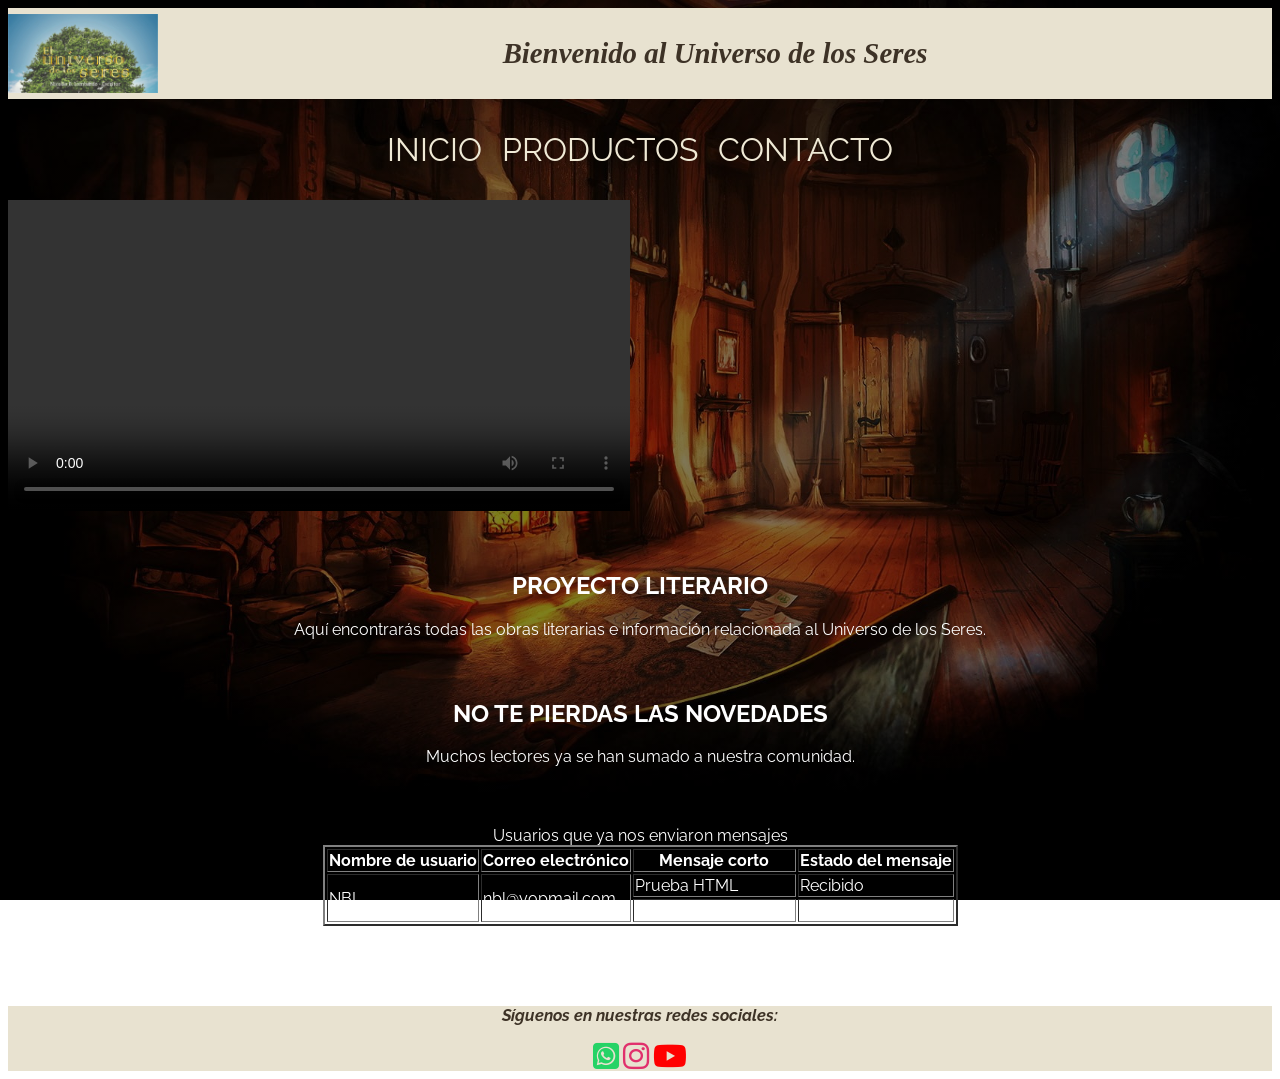
<file: CLASDE 10/index.html>
<!DOCTYPE html>
<html lang="en">
<head>
    <meta charset="UTF-8">
    <meta name="viewport" content="width=device-width, initial-scale=1.0">
    <link rel="stylesheet" href="https://cdnjs.cloudflare.com/ajax/libs/font-awesome/6.5.1/css/all.min.css">
    <link rel="stylesheet" href="./css/styles.css">
    <title>Pagina principal</title>
    <link href="https://fonts.googleapis.com/css2?family=Raleway:ital,wght@0,100..900;1,100..900&display=swap" rel="stylesheet">
</head>
<body>
    <header>
        <img src="./img/banner.jpg" alt="Banner de la página" width="150">
        <p>Bienvenido al Universo de los Seres</p>
    </header>
    <nav>
        <ul class="nav-list">
            <li><a href="./index.html">INICIO</a></li>
            <li><a href="./pages/producto.html">PRODUCTOS</a></li>
            <li><a href="./pages/contacto.html">CONTACTO</a></li>
        </ul>
    </nav>
    <main>
        <section class="media-section">
            <video controls width="600" height="400">
                <source src="./video/intro.mp4" type="video/mp4">
            </video>

            <iframe src="https://www.google.com/maps/embed?pb=!1m18!1m12!1m3!1d24091.231807896485!2d-58.37477001145043!3d-34.60519011483606!2m3!1f0!2f0!3f0!3m2!1i1024!2i768!4f13.1!3m3!1m2!1s0x95bccac630121623%3A0x53386f2ac88991a9!2sTeatro%20Col%C3%B3n!5e0!3m2!1ses!2sar!4v1787673597173!5m2!1ses!2sar" width="600" height="400" style="border:0;" allowfullscreen="" loading="lazy" referrerpolicy="strict-origin-when-cross-origin"></iframe>
        </section>

        <section> 
            <h1 class="titulo">PROYECTO LITERARIO</h1>
            <p>
                Aquí encontrarás todas las obras literarias e información relacionada al Universo de los Seres.
            </p>
        </section>

        <section> 
            <h2 class="titulo">NO TE PIERDAS LAS NOVEDADES</h2>
            <p>
                Muchos lectores ya se han sumado a nuestra comunidad.
            </p>
        </section>

        <section class="form-and-table">

            <table border="2">
                <caption>Usuarios que ya nos enviaron mensajes</caption>
                <thead>
                    <th>Nombre de usuario</th>
                    <th>Correo electrónico</th>
                    <th>Mensaje corto</th>
                    <th>Estado del mensaje</th>
                </thead>
                
                <tbody>
                    <tr>
                        <td rowspan="2">NBL</td>
                        <td rowspan="2">nbl@yopmail.com</td>
                        <td>Prueba HTML</td>
                        <td>Recibido</td>
                    </tr>
                    <tr>
                        <td>Esperando respuesta</td>
                        <td>Pendiente</td>
                    </tr>
                </tbody>
            </table>
        </section>



    </main>
    <footer>
        <p>Síguenos en nuestras redes sociales:</p>
        <a href="https://web.whatsapp.com/"><i class="fa-brands fa-square-whatsapp icono-whatsapp"></i></a>
        <a href="https://www.instagram.com/nicolombardo_escritor/?hl=es-la"><i class="fa-brands fa-instagram icono-instagram"></i></a>
        <a href="https://www.youtube.com/"><i class="fa-brands fa-youtube icono-youtube"></i></a>
    </footer>
    <script src="./ejercicio1.js"></script>
    <script src="./ejercicio2.js"></script>
</body>
</html>
</file>
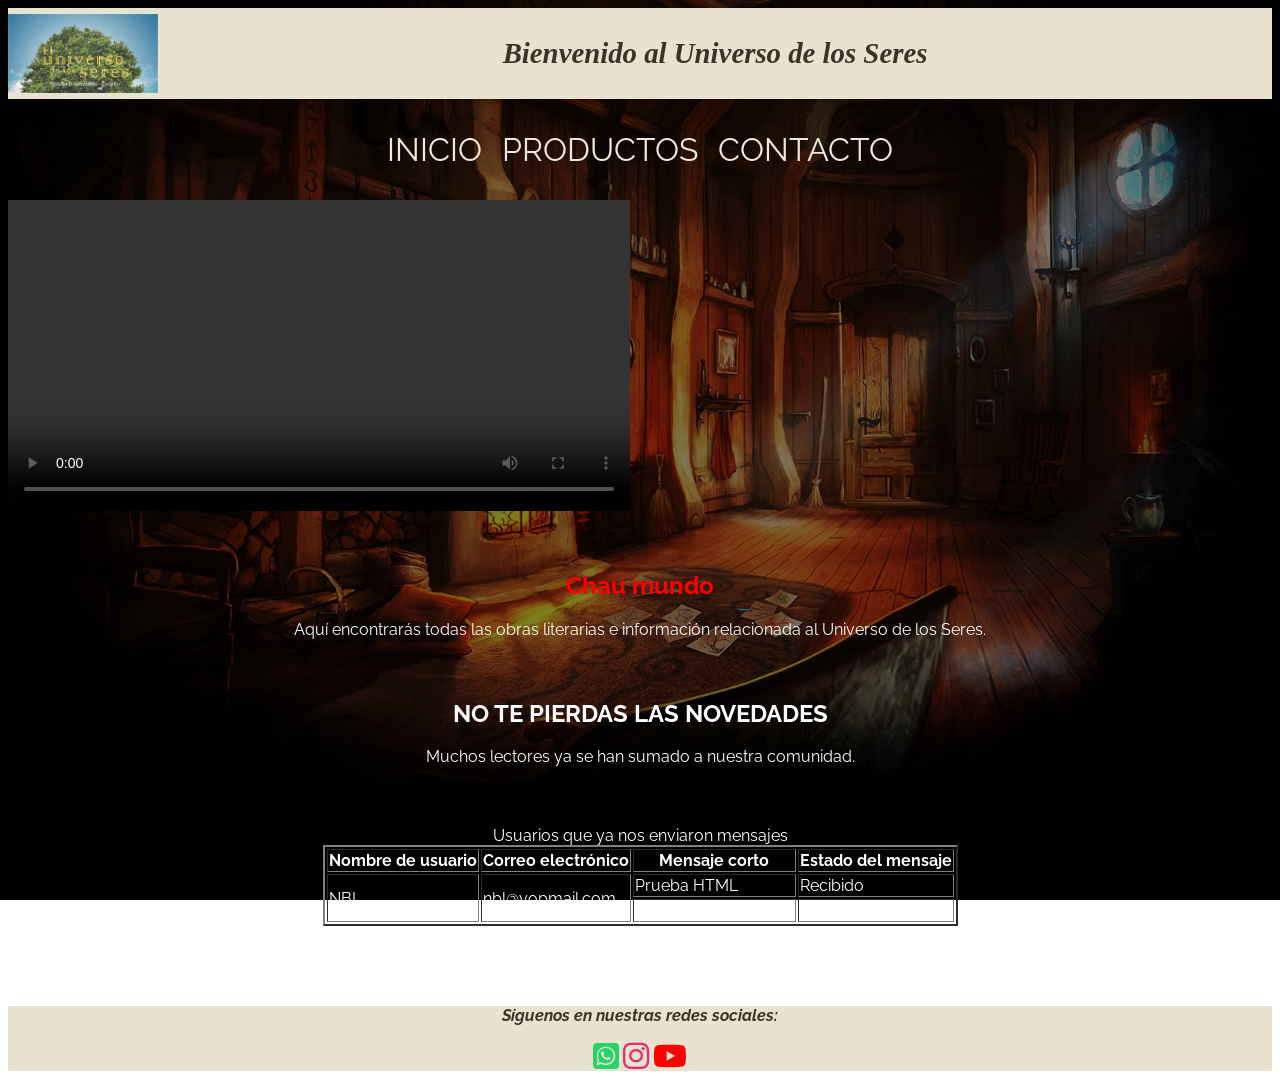
<file: CLASE 12/index.html>
<!DOCTYPE html>
<html lang="en">
<head>
    <meta charset="UTF-8">
    <meta name="viewport" content="width=device-width, initial-scale=1.0">
    <link rel="stylesheet" href="https://cdnjs.cloudflare.com/ajax/libs/font-awesome/6.5.1/css/all.min.css">
    <link rel="stylesheet" href="./css/styles.css">
    <title>Pagina principal</title>
    <link href="https://fonts.googleapis.com/css2?family=Raleway:ital,wght@0,100..900;1,100..900&display=swap" rel="stylesheet">
</head>
<body>
    <header>
        <img src="./img/banner.jpg" alt="Banner de la página" width="150">
        <p>Bienvenido al Universo de los Seres</p>
    </header>
    <nav>
        <ul class="nav-list">
            <li><a href="./index.html">INICIO</a></li>
            <li><a href="./pages/producto.html">PRODUCTOS</a></li>
            <li><a href="./pages/contacto.html">CONTACTO</a></li>
        </ul>
    </nav>
    <main>
        <section class="media-section">
            <video controls width="600" height="400">
                <source src="./video/intro.mp4" type="video/mp4">
            </video>

            <iframe src="https://www.google.com/maps/embed?pb=!1m18!1m12!1m3!1d24091.231807896485!2d-58.37477001145043!3d-34.60519011483606!2m3!1f0!2f0!3f0!3m2!1i1024!2i768!4f13.1!3m3!1m2!1s0x95bccac630121623%3A0x53386f2ac88991a9!2sTeatro%20Col%C3%B3n!5e0!3m2!1ses!2sar!4v1787673597173!5m2!1ses!2sar" width="600" height="400" style="border:0;" allowfullscreen="" loading="lazy" referrerpolicy="strict-origin-when-cross-origin"></iframe>
        </section>

        <section> 
            <h1 class="titulo">PROYECTO LITERARIO</h1>
            <p>
                Aquí encontrarás todas las obras literarias e información relacionada al Universo de los Seres.
            </p>
        </section>

        <section> 
            <h2 class="titulo">NO TE PIERDAS LAS NOVEDADES</h2>
            <p>
                Muchos lectores ya se han sumado a nuestra comunidad.
            </p>
        </section>

        <section class="form-and-table">

            <table border="2">
                <caption>Usuarios que ya nos enviaron mensajes</caption>
                <thead>
                    <th>Nombre de usuario</th>
                    <th>Correo electrónico</th>
                    <th>Mensaje corto</th>
                    <th>Estado del mensaje</th>
                </thead>
                
                <tbody>
                    <tr>
                        <td rowspan="2">NBL</td>
                        <td rowspan="2">nbl@yopmail.com</td>
                        <td>Prueba HTML</td>
                        <td>Recibido</td>
                    </tr>
                    <tr>
                        <td>Esperando respuesta</td>
                        <td>Pendiente</td>
                    </tr>
                </tbody>
            </table>
        </section>



    </main>
    <footer>
        <p>Síguenos en nuestras redes sociales:</p>
        <a href="https://web.whatsapp.com/"><i class="fa-brands fa-square-whatsapp icono-whatsapp"></i></a>
        <a href="https://www.instagram.com/nicolombardo_escritor/?hl=es-la"><i class="fa-brands fa-instagram icono-instagram"></i></a>
        <a href="https://www.youtube.com/"><i class="fa-brands fa-youtube icono-youtube"></i></a>
    </footer>
    <script src="./ejemplo_document.js"></script>
</body>
</html>
</file>
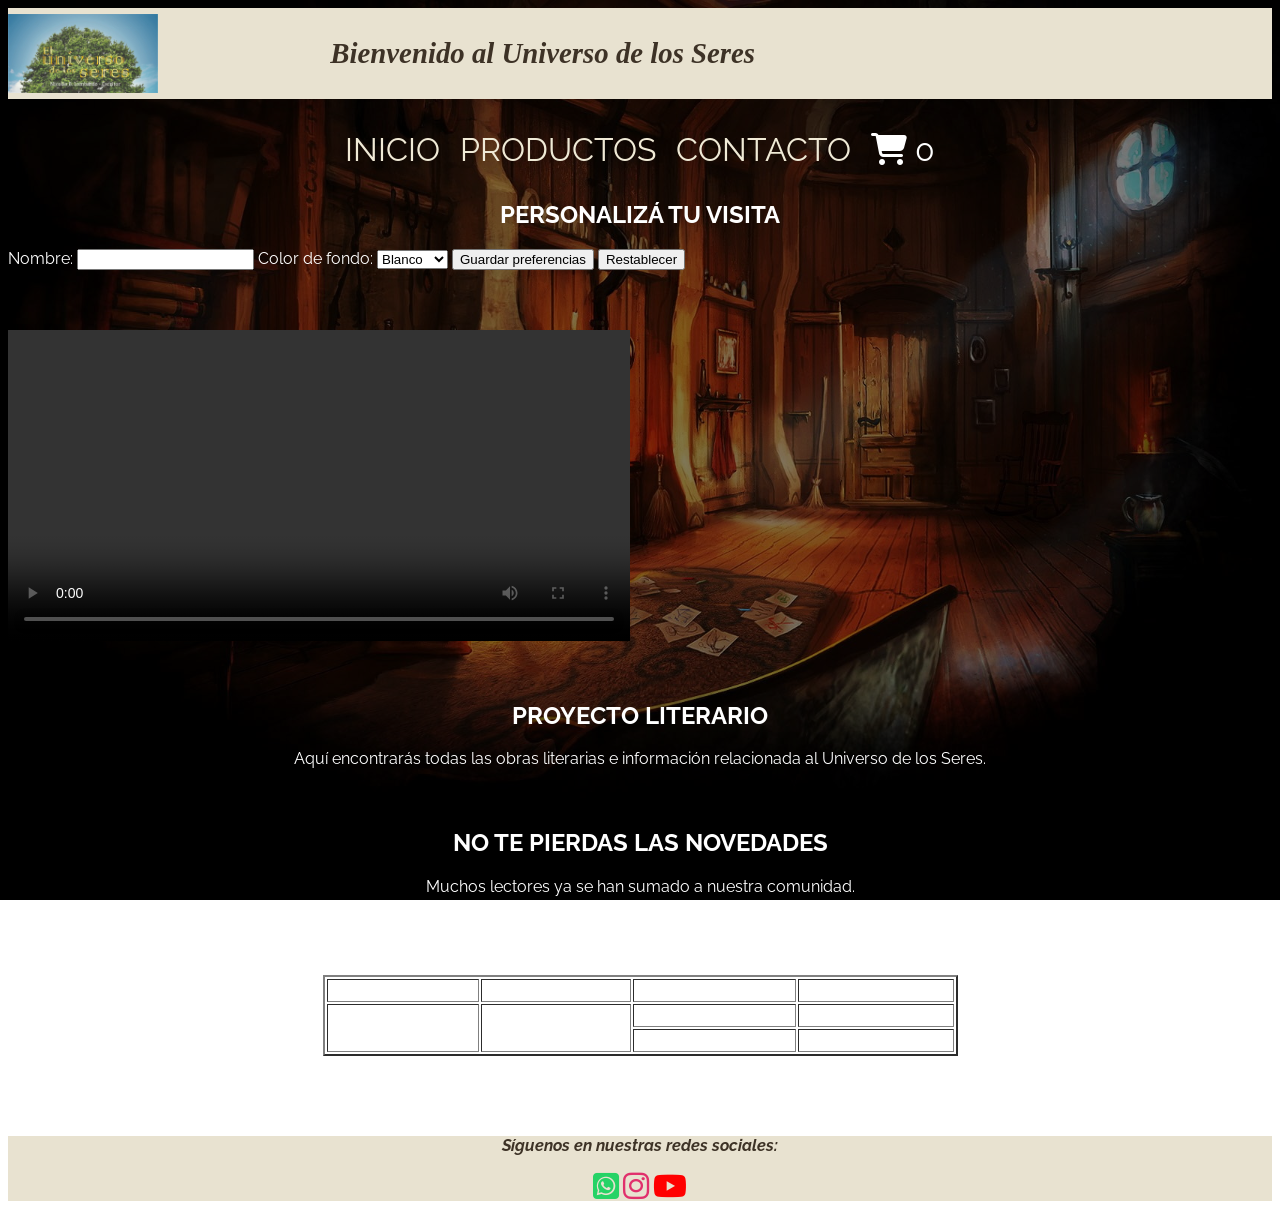
<file: CLASE 13/index.html>
<!DOCTYPE html>
<html lang="en">
<head>
    <meta charset="UTF-8">
    <meta name="viewport" content="width=device-width, initial-scale=1.0">
    <link rel="stylesheet" href="https://cdnjs.cloudflare.com/ajax/libs/font-awesome/6.5.1/css/all.min.css">
    <link rel="stylesheet" href="./css/styles.css">
    <title>Pagina principal</title>
    <link href="https://fonts.googleapis.com/css2?family=Raleway:ital,wght@0,100..900;1,100..900&display=swap" rel="stylesheet">
</head>
<body>
    <header>
        <img src="./img/banner.jpg" alt="Banner de la página" width="150">
        <p>Bienvenido al Universo de los Seres</p>
        <p id="saludo"></p> <!-- Agrego este saludo para que el archivo JS lo encuentre despues -->
        
    </header>
    <nav>
        <ul class="nav-list">
            <li><a href="./index.html">INICIO</a></li>
            <li><a href="./pages/producto.html">PRODUCTOS</a></li>
            <li><a href="./pages/contacto.html">CONTACTO</a></li>
            <div class="carrito">
                <i class="fa-solid fa-cart-shopping"></i>
                <span id="contador-carrito">0</span>
            </div>
        </ul>
    </nav>
    <main>
        <section>
            <h1 class="titulo">PERSONALIZÁ TU VISITA</h1>
            <form id="form-preferencias">
                <label for="nombre">Nombre:</label>
                <input type="text" id="nombre" required>

                <label for="color">Color de fondo:</label>
                <select id="color">
                    <option value="white">Blanco</option>
                    <option value="lightblue">Celeste</option>
                    <option value="lightgreen">Verde</option>
                    <option value="lightyellow">Amarillo</option>
                    <option value="lightpink">Rosa</option>
                </select>

                <button type="submit">Guardar preferencias</button>
                <button type="button" id="btn-reset">Restablecer</button>
            </form>
        </section>

        <section class="media-section">
            <video controls width="600" height="400">
                <source src="./video/intro.mp4" type="video/mp4">
            </video>

            <iframe src="https://www.google.com/maps/embed?pb=!1m18!1m12!1m3!1d24091.231807896485!2d-58.37477001145043!3d-34.60519011483606!2m3!1f0!2f0!3f0!3m2!1i1024!2i768!4f13.1!3m3!1m2!1s0x95bccac630121623%3A0x53386f2ac88991a9!2sTeatro%20Col%C3%B3n!5e0!3m2!1ses!2sar!4v1787673597173!5m2!1ses!2sar" width="600" height="400" style="border:0;" allowfullscreen="" loading="lazy" referrerpolicy="strict-origin-when-cross-origin"></iframe>
        </section>

        <section> 
            <h1 class="titulo">PROYECTO LITERARIO</h1>
            <p>
                Aquí encontrarás todas las obras literarias e información relacionada al Universo de los Seres.
            </p>
        </section>

        <section> 
            <h2 class="titulo">NO TE PIERDAS LAS NOVEDADES</h2>
            <p>
                Muchos lectores ya se han sumado a nuestra comunidad.
            </p>
        </section>

        <section class="form-and-table">

            <table border="2">
                <caption>Usuarios que ya nos enviaron mensajes</caption>
                <thead>
                    <th>Nombre de usuario</th>
                    <th>Correo electrónico</th>
                    <th>Mensaje corto</th>
                    <th>Estado del mensaje</th>
                </thead>
                
                <tbody>
                    <tr>
                        <td rowspan="2">NBL</td>
                        <td rowspan="2">nbl@yopmail.com</td>
                        <td>Prueba HTML</td>
                        <td>Recibido</td>
                    </tr>
                    <tr>
                        <td>Esperando respuesta</td>
                        <td>Pendiente</td>
                    </tr>
                </tbody>
            </table>
        </section>



    </main>
    <footer>
        <p>Síguenos en nuestras redes sociales:</p>
        <a href="https://web.whatsapp.com/"><i class="fa-brands fa-square-whatsapp icono-whatsapp"></i></a>
        <a href="https://www.instagram.com/nicolombardo_escritor/?hl=es-la"><i class="fa-brands fa-instagram icono-instagram"></i></a>
        <a href="https://www.youtube.com/"><i class="fa-brands fa-youtube icono-youtube"></i></a>
    </footer>
    <script src="./personalizacion.js"></script>
    <script src="./carrito.js"></script>
</body>
</html>
</file>
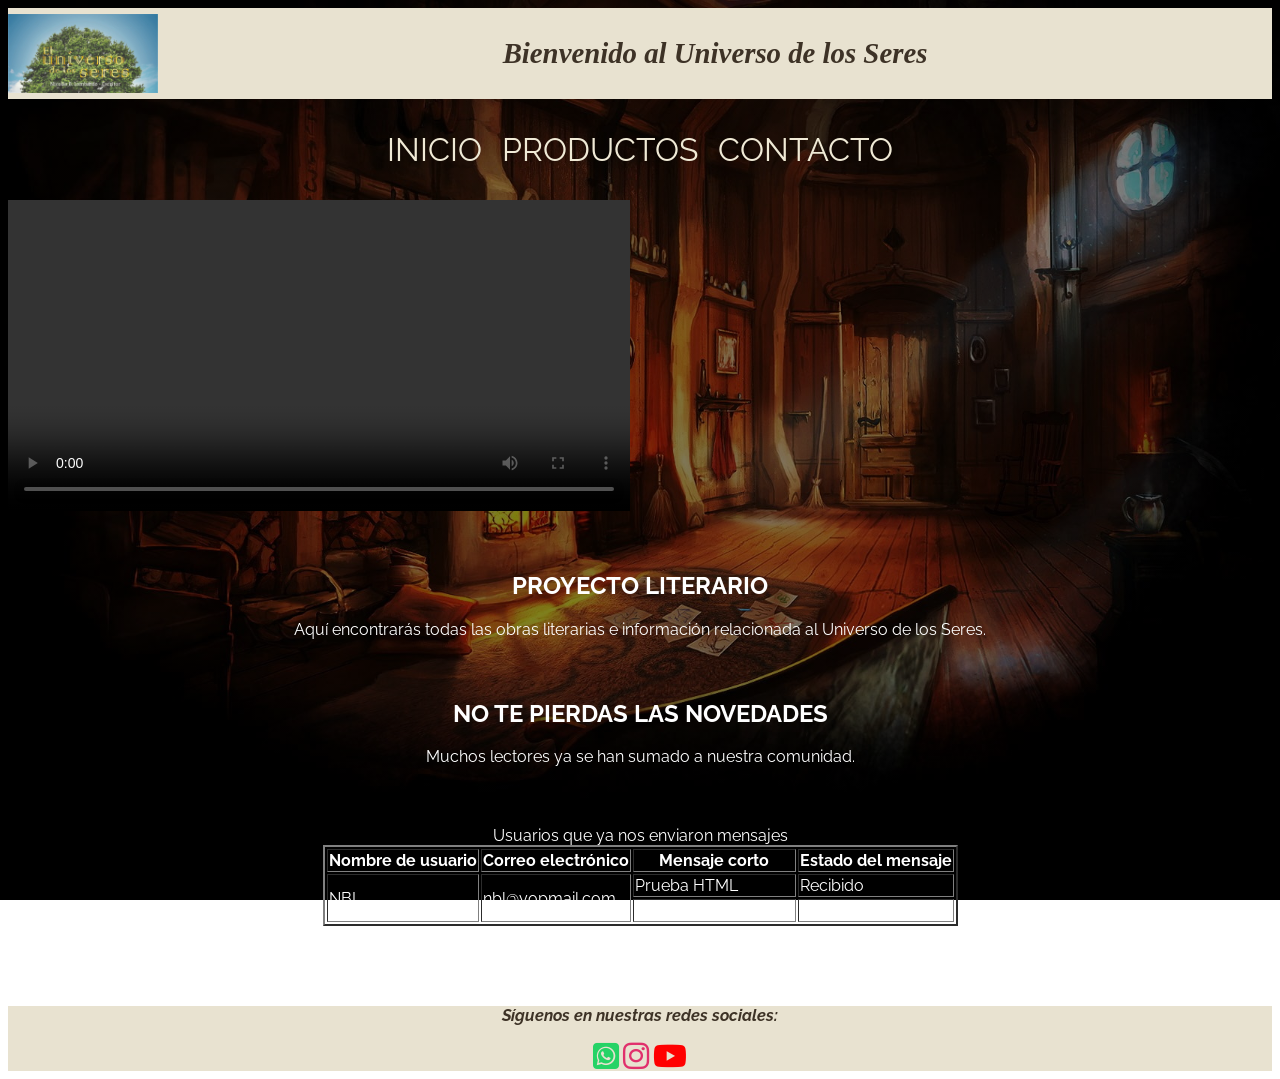
<file: CLASE 9/index.html>
<!DOCTYPE html>
<html lang="en">
<head>
    <meta charset="UTF-8">
    <meta name="viewport" content="width=device-width, initial-scale=1.0">
    <link rel="stylesheet" href="https://cdnjs.cloudflare.com/ajax/libs/font-awesome/6.5.1/css/all.min.css">
    <link rel="stylesheet" href="./css/styles.css">
    <title>Pagina principal</title>
    <link href="https://fonts.googleapis.com/css2?family=Raleway:ital,wght@0,100..900;1,100..900&display=swap" rel="stylesheet">
</head>
<body>
    <header>
        <img src="./img/banner.jpg" alt="Banner de la página" width="150">
        <p>Bienvenido al Universo de los Seres</p>
    </header>
    <nav>
        <ul class="nav-list">
            <li><a href="./index.html">INICIO</a></li>
            <li><a href="./pages/producto.html">PRODUCTOS</a></li>
            <li><a href="./pages/contacto.html">CONTACTO</a></li>
        </ul>
    </nav>
    <main>
        <section class="media-section">
            <video controls width="600" height="400">
                <source src="./video/intro.mp4" type="video/mp4">
            </video>

            <iframe src="https://www.google.com/maps/embed?pb=!1m18!1m12!1m3!1d24091.231807896485!2d-58.37477001145043!3d-34.60519011483606!2m3!1f0!2f0!3f0!3m2!1i1024!2i768!4f13.1!3m3!1m2!1s0x95bccac630121623%3A0x53386f2ac88991a9!2sTeatro%20Col%C3%B3n!5e0!3m2!1ses!2sar!4v1787673597173!5m2!1ses!2sar" width="600" height="400" style="border:0;" allowfullscreen="" loading="lazy" referrerpolicy="strict-origin-when-cross-origin"></iframe>
        </section>

        <section> 
            <h1 class="titulo">PROYECTO LITERARIO</h1>
            <p>
                Aquí encontrarás todas las obras literarias e información relacionada al Universo de los Seres.
            </p>
        </section>

        <section> 
            <h2 class="titulo">NO TE PIERDAS LAS NOVEDADES</h2>
            <p>
                Muchos lectores ya se han sumado a nuestra comunidad.
            </p>
        </section>

        <section class="form-and-table">

            <table border="2">
                <caption>Usuarios que ya nos enviaron mensajes</caption>
                <thead>
                    <th>Nombre de usuario</th>
                    <th>Correo electrónico</th>
                    <th>Mensaje corto</th>
                    <th>Estado del mensaje</th>
                </thead>
                
                <tbody>
                    <tr>
                        <td rowspan="2">NBL</td>
                        <td rowspan="2">nbl@yopmail.com</td>
                        <td>Prueba HTML</td>
                        <td>Recibido</td>
                    </tr>
                    <tr>
                        <td>Esperando respuesta</td>
                        <td>Pendiente</td>
                    </tr>
                </tbody>
            </table>
        </section>



    </main>
    <footer>
        <p>Síguenos en nuestras redes sociales:</p>
        <a href="https://web.whatsapp.com/"><i class="fa-brands fa-square-whatsapp icono-whatsapp"></i></a>
        <a href="https://www.instagram.com/nicolombardo_escritor/?hl=es-la"><i class="fa-brands fa-instagram icono-instagram"></i></a>
        <a href="https://www.youtube.com/"><i class="fa-brands fa-youtube icono-youtube"></i></a>
    </footer>
    <script src="./script3_caract_prod.js"></script>
</body>
</html>
</file>
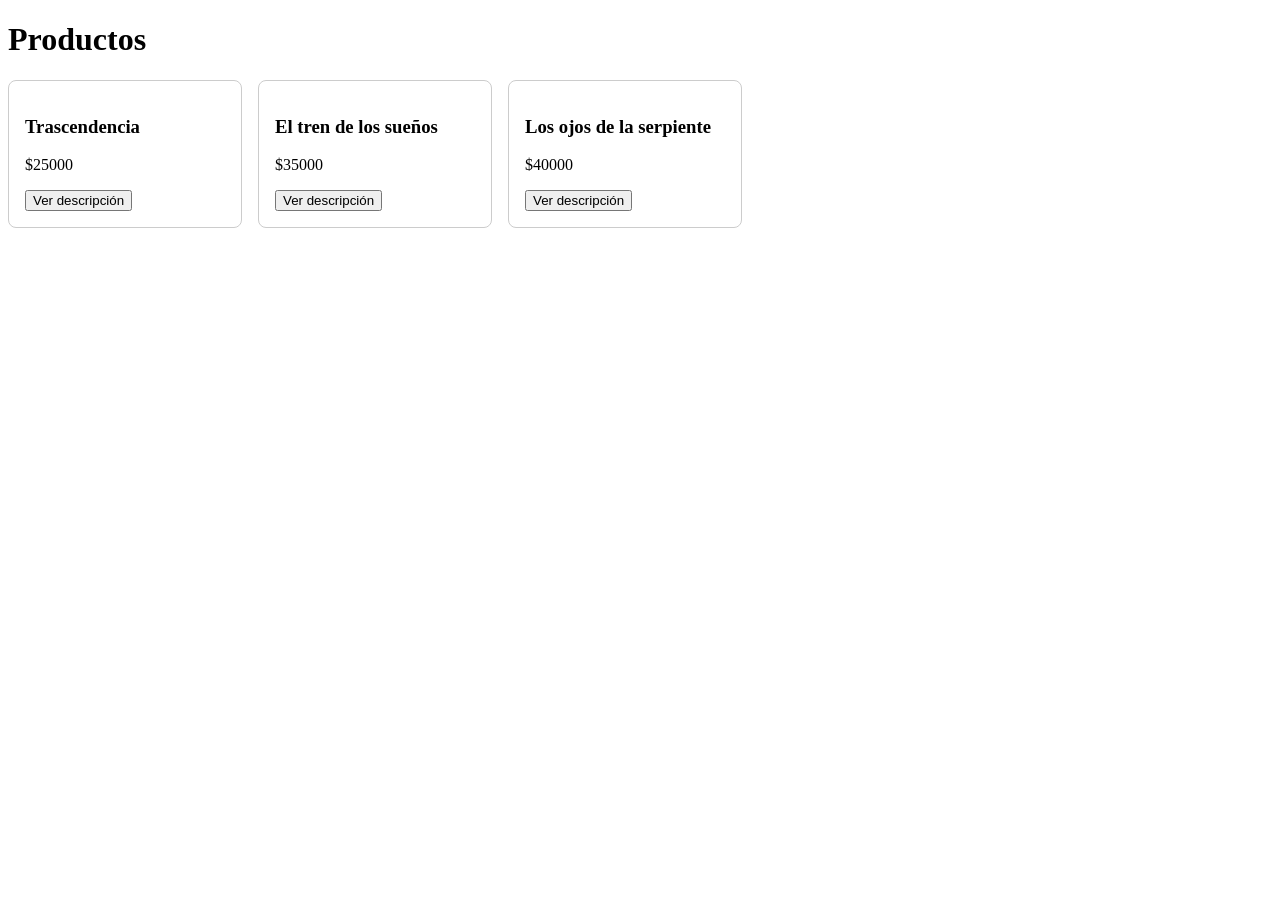
<file: CLASE 12/index_vacio.html>
<!DOCTYPE html>
<html lang="en">
<head>
    <meta charset="UTF-8">
    <meta name="viewport" content="width=device-width, initial-scale=1.0">
    <link rel="stylesheet" href="./css/ejercicio1.css">
    <title>Ejercicio 1</title>
</head>
<body>
    <h1>Productos</h1>

    <div id="contenedor-productos"></div>

    <script src="./ejercicio2.js"></script>
</body>
</html>
</file>
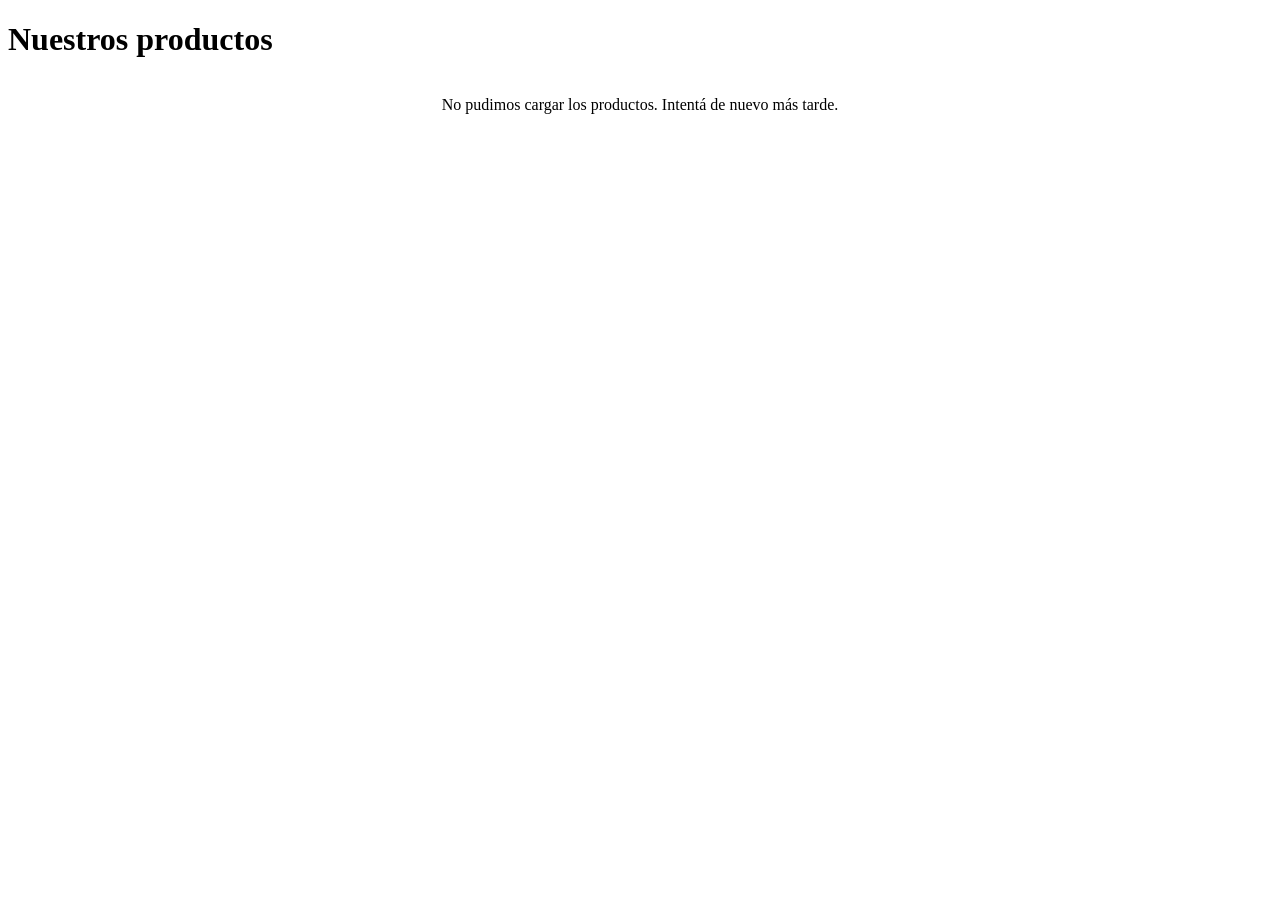
<file: CLASE 14/ejecicio_index_API.html>
<!DOCTYPE html>
<html lang="es">
<head>
  <meta charset="UTF-8">
  <title>Productos</title>
  <link rel="stylesheet" href="./css/styles2.css">
</head>
<body>
  <h1>Nuestros productos</h1>
  <div id="productos-container"></div>

  <script src="./productos.js"></script>
</body>
</html>
</file>
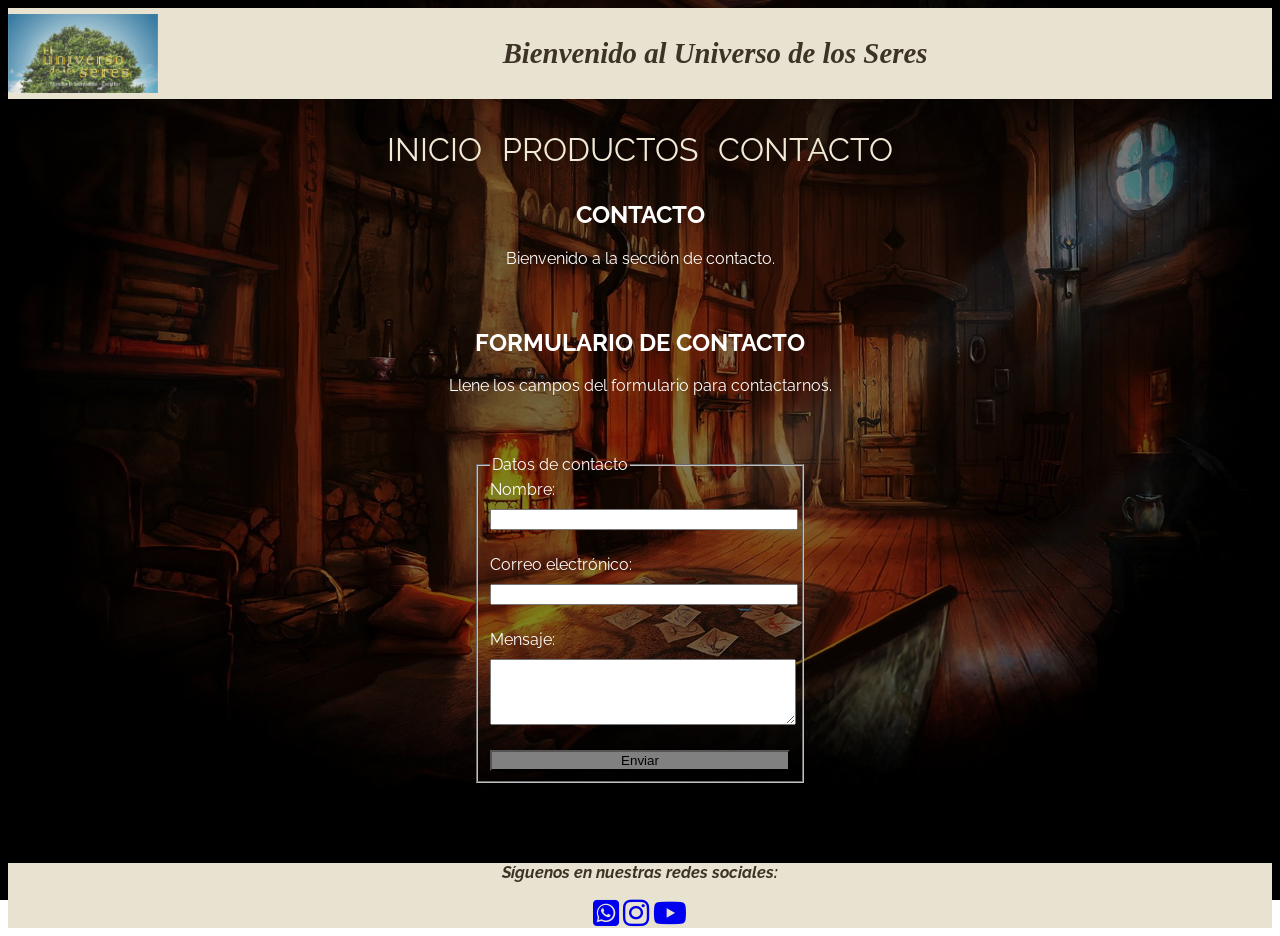
<file: CLASDE 10/pages/contacto.html>
<!DOCTYPE html>
<html lang="en">
<head>
    <meta charset="UTF-8">
    <meta name="viewport" content="width=device-width, initial-scale=1.0">
    <title>Página de contacto</title>
    <link rel="stylesheet" href="https://cdnjs.cloudflare.com/ajax/libs/font-awesome/6.5.1/css/all.min.css">
    <link rel="stylesheet" href="../css/styles.css">
    <link href="https://fonts.googleapis.com/css2?family=Raleway:ital,wght@0,100..900;1,100..900&display=swap" rel="stylesheet">
</head>
<body>
    <header>
        <img src="../img/banner.jpg" alt="Banner de la página" width="150">
        <p>Bienvenido al Universo de los Seres</p>
    </header>
    <nav>
        <ul class="nav-list">
            <li><a href="../index.html">INICIO</a></li>
            <li><a href="./producto.html">PRODUCTOS</a></li>
            <li><a href="./contacto.html">CONTACTO</a></li>
        </ul>
    </nav>
    <main>
        <section class="titulo"> 
            <h1>CONTACTO</h1>
            <p>
                Bienvenido a la sección de contacto.
            </p>
        </section>

        <section class="titulo"> 
            <h2>FORMULARIO DE CONTACTO</h2>
            <p>
                Llene los campos del formulario para contactarnos.
            </p>
        </section>

        <section class="form-and-table">
            <form action="https://formspree.io/f/mnpqdnaw" method="POST">
                <fieldset class="input-form">
                    <legend>Datos de contacto</legend>

                    <label for="nombre">Nombre:</label>
                    <input type="text" id="nombre" name="nombre">

                    <label for="email">Correo electrónico:</label>
                    <input type="email" id="email" name="email">

                    <label for="mensaje">Mensaje:</label>
                    <textarea id="mensaje" name="mensaje" rows="4" cols="50"></textarea>

                    <button class="btn bg-primario" type="submit">Enviar</button>
                </fieldset>
            </form>
        </section>


    </main>
    <footer>
        <p>Síguenos en nuestras redes sociales:</p>
        <a href="https://web.whatsapp.com/"><i class="fa-brands fa-square-whatsapp"></i></a>
        <a href="https://www.instagram.com/nicolombardo_escritor/?hl=es-la"><i class="fa-brands fa-instagram"></i></a>
        <a href="https://www.youtube.com/"><i class="fa-brands fa-youtube"></i></a>
    </footer>
</body>
</html>
</file>
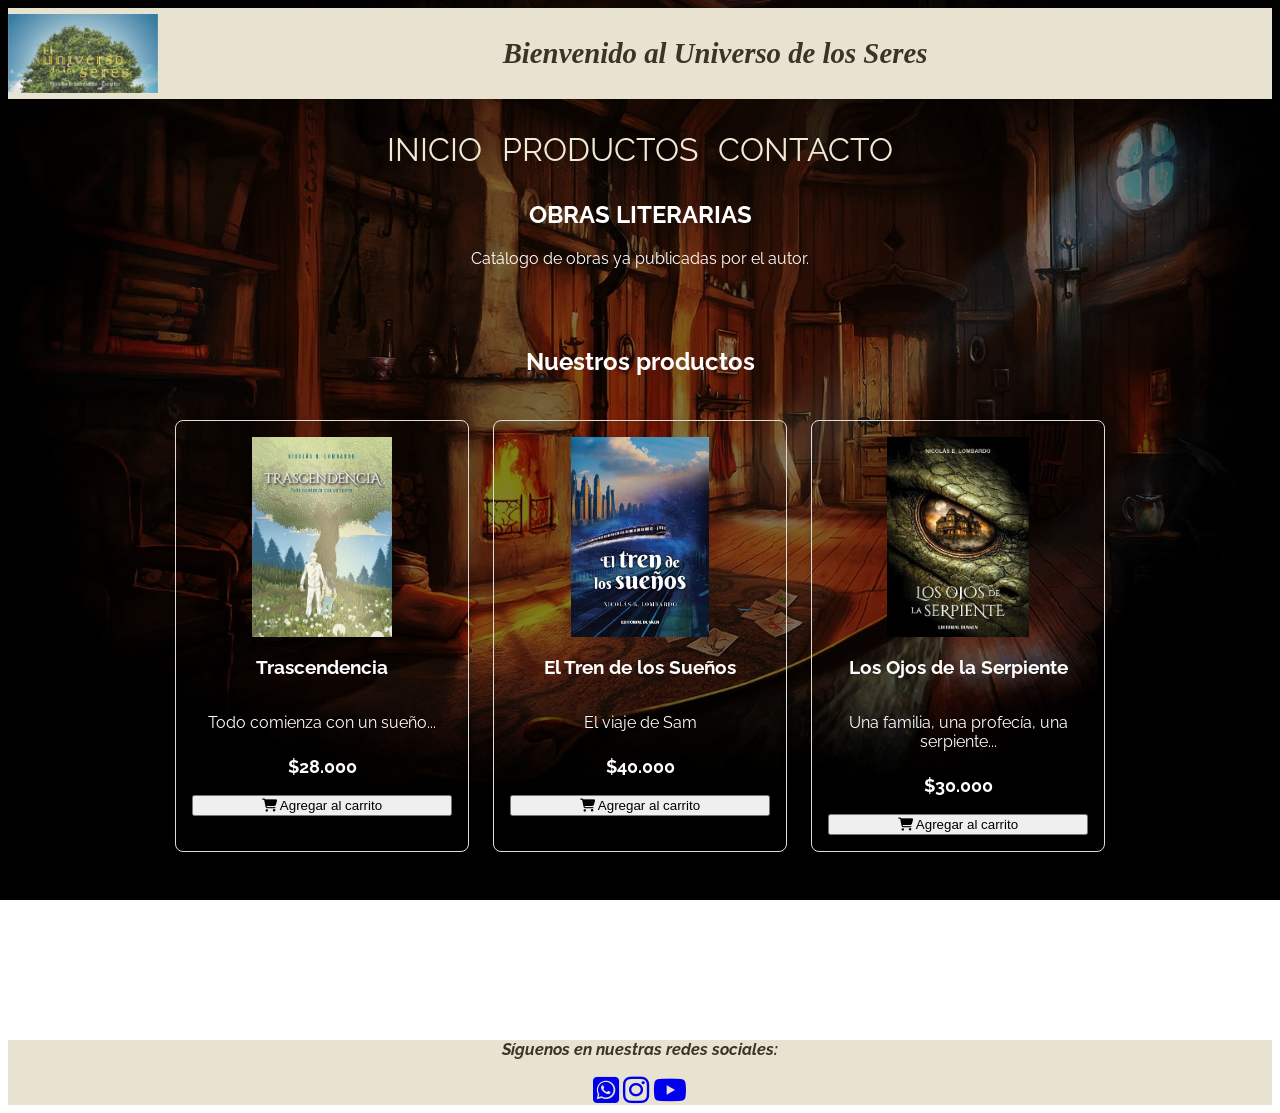
<file: CLASDE 10/pages/producto.html>
<!DOCTYPE html>
<html lang="en">
<head>
    <meta charset="UTF-8">
    <meta name="viewport" content="width=device-width, initial-scale=1.0">
    <title>Página de productos</title>
    <link rel="stylesheet" href="https://cdnjs.cloudflare.com/ajax/libs/font-awesome/6.5.1/css/all.min.css">
    <link rel="stylesheet" href="../css/styles.css">
    <link href="https://fonts.googleapis.com/css2?family=Raleway:ital,wght@0,100..900;1,100..900&display=swap" rel="stylesheet">
</head>
<body>
    <header>
        <img src="../img/banner.jpg" alt="Banner de la página" width="150">
        <p>Bienvenido al Universo de los Seres</p>
    </header>
    <nav>
        <ul class="nav-list">
            <li><a href="../index.html">INICIO</a></li>
            <li><a href="./producto.html">PRODUCTOS</a></li>
            <li><a href="./contacto.html">CONTACTO</a></li>
        </ul>
    </nav>
    <main>
        <section> 
            <h1 class="titulo">OBRAS LITERARIAS</h1>
            <p>
                Catálogo de obras ya publicadas por el autor.
            </p>
        </section>

        <section class="productos">
            <h2 class="titulo">Nuestros productos</h2>
            <article class="tarjeta">
                <img src="../img/tra.jpg" alt="Novela: Trascendencia" width="150" class="tarjeta-img">
                <h3 class="tarjeta-nombre">Trascendencia</h3>
                <p class="tarjeta-descripcion">Todo comienza con un sueño...</p>
                <p class="tarjeta-precio">$28.000</p>
                <button class="tarjeta-boton">
                    <i class="fa-solid fa-cart-shopping"></i> Agregar al carrito
                </button>
            </article>

            <article class="tarjeta">
                <img src="../img/tren.jpeg" alt="Novela: El tren de los sueños" width="150" class="tarjeta-img">
                <h3 class="tarjeta-nombre">El Tren de los Sueños</h3>
                <p class="tarjeta-descripcion">El viaje de Sam</p>
                <p class="tarjeta-precio">$40.000</p>
                <button class="tarjeta-boton">
                    <i class="fa-solid fa-cart-shopping"></i> Agregar al carrito
                </button>
            </article>

            <article class="tarjeta">
                <img src="../img/serp.jpg" alt="Novela: Los ojos de la serpiente" width="150" class="tarjeta-img">
                <h3 class="tarjeta-nombre">Los Ojos de la Serpiente</h3>
                <p class="tarjeta-descripcion">Una familia, una profecía, una serpiente...</p>
                <p class="tarjeta-precio">$30.000</p>
                <button class="tarjeta-boton">
                    <i class="fa-solid fa-cart-shopping"></i> Agregar al carrito
                </button>
            </article>

        </section>


        <section> 
            <h2 class="titulo">PRÓXIMAMENTE</h2>
            <p>
                Aquí encontrarás la información de todo lo que está por llegar.
            </p>
        </section>
    </main>
    <footer>
        <p>Síguenos en nuestras redes sociales:</p>
        <a href="https://web.whatsapp.com/"><i class="fa-brands fa-square-whatsapp"></i></a>
        <a href="https://www.instagram.com/nicolombardo_escritor/?hl=es-la"><i class="fa-brands fa-instagram"></i></a>
        <a href="https://www.youtube.com/"><i class="fa-brands fa-youtube"></i></a>
    </footer>
</body>
</html>
</file>
<file: CLASDE 10/css/styles.css>
header, footer {

    background-color: #e8e2d0;
    color: #3d3226;
    text-align: center;
    font-style: italic;
    font-weight: bold

}

header {
    display: flex;
    align-items: center;
    font-size: 1.8rem;
    font-family: "Playfair Display", serif;
}

header p {
    flex-grow: 1;
    text-align: center;
}

body {
    font-family: "Raleway", sans-serif;
    background-image: 
        linear-gradient(rgba(0, 0, 0, 0.5), rgba(0, 0, 0, 0.5)),
        url("../img/fondo2.jpg");
    background-size: cover;
    background-position: center;
    background-attachment: fixed;
    color: white;
}

main section {
    margin-bottom: 60px;
}

.titulo {
    text-align: center;
}

p {
    text-align: center;
}

.nav-list {
    list-style-type: none;
    font-family: "Raleway", sans-serif;
    font-size: 2rem;
    display: flex;
    justify-content: center;
    gap: 20px;
    padding: 0;
}

.nav-list a {
  text-decoration: none;
  color: #f0ead6;
}

.bg-primario {
    background-color: gray;
}

.media-section {
    display: grid;
    grid-template-columns: 1fr 1fr; /* Dos columnas de igual tamaño */
    gap: 20px; /* Espacio entre las columnas */
}

.media-section video,
.media-section iframe {
    width: 100%;     /* ocupan todo el ancho de su columna */
    height: 100%;     /* se adaptan a la altura que Grid les da */
}

.form-and-table {
    display: grid;
    grid-template-rows: auto auto; /* Dos filas de igual tamaño */
    gap: 20px; /* Espacio entre las filas */
    justify-items: center;
}

.input-form {
    display: flex;
    flex-direction: column;
    gap: 10px; /* Espacio entre los elementos del formulario */
    width: 300px; /* Ancho del formulario */
}

.productos {
    display: flex;
    flex-wrap: wrap;
    gap: 24px;
    justify-content: center;
}

.productos .titulo {
    width: 100%;
}

.tarjeta {
    width: 260px;
    padding: 16px;
    border: 1px solid #ddd;
    border-radius: 8px;
    box-shadow: 0 2px 6px rgba(0, 0, 0, 0.1);
    display: flex;
    flex-direction: column;   /* apila los elementos de adentro verticalmente */
    text-align: center;
    font-family: 'Raleway', sans-serif;  /* fuente externa */
}

.tarjeta-img {
    width: 100%;
    height: 200px;
    object-fit: contain;
}

.tarjeta-precio {
    font-size: 18px;
    font-weight: bold;
    margin-top: 8px;
}

.input-form input,
.input-form textarea {
    width: 100%;
    margin-bottom: 15px;
}

footer i {
    font-size: 30px;
}

.icono-whatsapp { color: #25D366; }
.icono-instagram { color: #E1306C; }
.icono-youtube { color: #FF0000; }




/* ========================================= */
/* MEDIA QUERIES                              */
/* ========================================= */

/* Pantallas chicas: hasta 600px (celulares) */
@media only screen and (max-width: 600px) {
    .media-section {
        grid-template-columns: 1fr; /* 1 sola columna */
    }

    .input-form {
        width: 90%; /* en vez de 300px fijo, ocupa el 90% de lo disponible */
    }

    .titulo {
        font-size: 1.3rem; /* títulos un poco más chicos */
    }

    .nav-list {
        display: flex;
        flex-direction: column;
        align-items: center;
        gap: 10px;
    }
}

/* Pantallas medianas: de 601px a 900px (tablets) */
@media only screen and (min-width: 601px) and (max-width: 900px) {
    .media-section {
        grid-template-columns: 1fr 1fr; /* se mantienen las 2 columnas */
    }

    .input-form {
        width: 280px;
    }
}
</file>
<file: CLASE 12/css/styles.css>
header, footer {

    background-color: #e8e2d0;
    color: #3d3226;
    text-align: center;
    font-style: italic;
    font-weight: bold

}

header {
    display: flex;
    align-items: center;
    font-size: 1.8rem;
    font-family: "Playfair Display", serif;
}

header p {
    flex-grow: 1;
    text-align: center;
}

body {
    font-family: "Raleway", sans-serif;
    background-image: 
        linear-gradient(rgba(0, 0, 0, 0.5), rgba(0, 0, 0, 0.5)),
        url("../img/fondo2.jpg");
    background-size: cover;
    background-position: center;
    background-attachment: fixed;
    color: white;
}

main section {
    margin-bottom: 60px;
}

.titulo {
    text-align: center;
}

p {
    text-align: center;
}

.nav-list {
    list-style-type: none;
    font-family: "Raleway", sans-serif;
    font-size: 2rem;
    display: flex;
    justify-content: center;
    gap: 20px;
    padding: 0;
}

.nav-list a {
  text-decoration: none;
  color: #f0ead6;
}

.bg-primario {
    background-color: gray;
}

.media-section {
    display: grid;
    grid-template-columns: 1fr 1fr; /* Dos columnas de igual tamaño */
    gap: 20px; /* Espacio entre las columnas */
}

.media-section video,
.media-section iframe {
    width: 100%;     /* ocupan todo el ancho de su columna */
    height: 100%;     /* se adaptan a la altura que Grid les da */
}

.form-and-table {
    display: grid;
    grid-template-rows: auto auto; /* Dos filas de igual tamaño */
    gap: 20px; /* Espacio entre las filas */
    justify-items: center;
}

.input-form {
    display: flex;
    flex-direction: column;
    gap: 10px; /* Espacio entre los elementos del formulario */
    width: 300px; /* Ancho del formulario */
}

.productos {
    display: flex;
    flex-wrap: wrap;
    gap: 24px;
    justify-content: center;
}

.productos .titulo {
    width: 100%;
}

.tarjeta {
    width: 260px;
    padding: 16px;
    border: 1px solid #ddd;
    border-radius: 8px;
    box-shadow: 0 2px 6px rgba(0, 0, 0, 0.1);
    display: flex;
    flex-direction: column;   /* apila los elementos de adentro verticalmente */
    text-align: center;
    font-family: 'Raleway', sans-serif;  /* fuente externa */
}

.tarjeta-img {
    width: 100%;
    height: 200px;
    object-fit: contain;
}

.tarjeta-precio {
    font-size: 18px;
    font-weight: bold;
    margin-top: 8px;
}

.input-form input,
.input-form textarea {
    width: 100%;
    margin-bottom: 15px;
}

footer i {
    font-size: 30px;
}

.icono-whatsapp { color: #25D366; }
.icono-instagram { color: #E1306C; }
.icono-youtube { color: #FF0000; }




/* ========================================= */
/* MEDIA QUERIES                              */
/* ========================================= */

/* Pantallas chicas: hasta 600px (celulares) */
@media only screen and (max-width: 600px) {
    .media-section {
        grid-template-columns: 1fr; /* 1 sola columna */
    }

    .input-form {
        width: 90%; /* en vez de 300px fijo, ocupa el 90% de lo disponible */
    }

    .titulo {
        font-size: 1.3rem; /* títulos un poco más chicos */
    }

    .nav-list {
        display: flex;
        flex-direction: column;
        align-items: center;
        gap: 10px;
    }
}

/* Pantallas medianas: de 601px a 900px (tablets) */
@media only screen and (min-width: 601px) and (max-width: 900px) {
    .media-section {
        grid-template-columns: 1fr 1fr; /* se mantienen las 2 columnas */
    }

    .input-form {
        width: 280px;
    }
}
</file>
<file: CLASE 13/css/styles.css>
header, footer {

    background-color: #e8e2d0;
    color: #3d3226;
    text-align: center;
    font-style: italic;
    font-weight: bold

}

header {
    display: flex;
    align-items: center;
    font-size: 1.8rem;
    font-family: "Playfair Display", serif;
}

header p {
    flex-grow: 1;
    text-align: center;
}

body {
    font-family: "Raleway", sans-serif;
    background-image: 
        linear-gradient(rgba(0, 0, 0, 0.5), rgba(0, 0, 0, 0.5)),
        url("../img/fondo2.jpg");
    background-size: cover;
    background-position: center;
    background-attachment: fixed;
    color: white;
    background-blend-mode: multiply; /* Mezclar color + imagen con background-blend-mode	Se ven los dos: la imagen teñida con el color elegido */
}


main section {
    margin-bottom: 60px;
}

.titulo {
    text-align: center;
}

p {
    text-align: center;
}

.nav-list {
    list-style-type: none;
    font-family: "Raleway", sans-serif;
    font-size: 2rem;
    display: flex;
    justify-content: center;
    gap: 20px;
    padding: 0;
}

.nav-list a {
  text-decoration: none;
  color: #f0ead6;
}

.bg-primario {
    background-color: gray;
}

.media-section {
    display: grid;
    grid-template-columns: 1fr 1fr; /* Dos columnas de igual tamaño */
    gap: 20px; /* Espacio entre las columnas */
}

.media-section video,
.media-section iframe {
    width: 100%;     /* ocupan todo el ancho de su columna */
    height: 100%;     /* se adaptan a la altura que Grid les da */
}

.form-and-table {
    display: grid;
    grid-template-rows: auto auto; /* Dos filas de igual tamaño */
    gap: 20px; /* Espacio entre las filas */
    justify-items: center;
}

.input-form {
    display: flex;
    flex-direction: column;
    gap: 10px; /* Espacio entre los elementos del formulario */
    width: 300px; /* Ancho del formulario */
}

.productos {
    display: flex;
    flex-wrap: wrap;
    gap: 24px;
    justify-content: center;
}

.productos .titulo {
    width: 100%;
}

.contenedor-productos {
    display: flex;
    flex-wrap: wrap;       /* si no entran, pasan a la fila de abajo */
    justify-content: center;
    gap: 20px;             /* espacio entre tarjetas */
}

.tarjeta {
    width: 260px;
    padding: 16px;
    border: 1px solid #ddd;
    border-radius: 8px;
    box-shadow: 0 2px 6px rgba(0, 0, 0, 0.1);
    display: flex;
    flex-direction: column;   /* apila los elementos de adentro verticalmente */
    text-align: center;
    font-family: 'Raleway', sans-serif;  /* fuente externa */
}

.tarjeta-img {
    width: 100%;
    height: 200px;
    object-fit: contain;
}

.tarjeta-precio {
    font-size: 18px;
    font-weight: bold;
    margin-top: 8px;
}

.input-form input,
.input-form textarea {
    width: 100%;
    margin-bottom: 15px;
}

footer i {
    font-size: 30px;
}

.icono-whatsapp { color: #25D366; }
.icono-instagram { color: #E1306C; }
.icono-youtube { color: #FF0000; }




/* ========================================= */
/* MEDIA QUERIES                              */
/* ========================================= */

/* Pantallas chicas: hasta 600px (celulares) */
@media only screen and (max-width: 600px) {
    .media-section {
        grid-template-columns: 1fr; /* 1 sola columna */
    }

    .input-form {
        width: 90%; /* en vez de 300px fijo, ocupa el 90% de lo disponible */
    }

    .titulo {
        font-size: 1.3rem; /* títulos un poco más chicos */
    }

    .nav-list {
        display: flex;
        flex-direction: column;
        align-items: center;
        gap: 10px;
    }
}

/* Pantallas medianas: de 601px a 900px (tablets) */
@media only screen and (min-width: 601px) and (max-width: 900px) {
    .media-section {
        grid-template-columns: 1fr 1fr; /* se mantienen las 2 columnas */
    }

    .input-form {
        width: 280px;
    }
}
</file>
<file: CLASE 9/css/styles.css>
header, footer {

    background-color: #e8e2d0;
    color: #3d3226;
    text-align: center;
    font-style: italic;
    font-weight: bold

}

header {
    display: flex;
    align-items: center;
    font-size: 1.8rem;
    font-family: "Playfair Display", serif;
}

header p {
    flex-grow: 1;
    text-align: center;
}

body {
    font-family: "Raleway", sans-serif;
    background-image: 
        linear-gradient(rgba(0, 0, 0, 0.5), rgba(0, 0, 0, 0.5)),
        url("../img/fondo2.jpg");
    background-size: cover;
    background-position: center;
    background-attachment: fixed;
    color: white;
}

main section {
    margin-bottom: 60px;
}

.titulo {
    text-align: center;
}

p {
    text-align: center;
}

.nav-list {
    list-style-type: none;
    font-family: "Raleway", sans-serif;
    font-size: 2rem;
    display: flex;
    justify-content: center;
    gap: 20px;
    padding: 0;
}

.nav-list a {
  text-decoration: none;
  color: #f0ead6;
}

.bg-primario {
    background-color: gray;
}

.media-section {
    display: grid;
    grid-template-columns: 1fr 1fr; /* Dos columnas de igual tamaño */
    gap: 20px; /* Espacio entre las columnas */
}

.media-section video,
.media-section iframe {
    width: 100%;     /* ocupan todo el ancho de su columna */
    height: 100%;     /* se adaptan a la altura que Grid les da */
}

.form-and-table {
    display: grid;
    grid-template-rows: auto auto; /* Dos filas de igual tamaño */
    gap: 20px; /* Espacio entre las filas */
    justify-items: center;
}

.input-form {
    display: flex;
    flex-direction: column;
    gap: 10px; /* Espacio entre los elementos del formulario */
    width: 300px; /* Ancho del formulario */
}

.productos {
    display: flex;
    flex-wrap: wrap;
    gap: 24px;
    justify-content: center;
}

.productos .titulo {
    width: 100%;
}

.tarjeta {
    width: 260px;
    padding: 16px;
    border: 1px solid #ddd;
    border-radius: 8px;
    box-shadow: 0 2px 6px rgba(0, 0, 0, 0.1);
    display: flex;
    flex-direction: column;   /* apila los elementos de adentro verticalmente */
    text-align: center;
    font-family: 'Raleway', sans-serif;  /* fuente externa */
}

.tarjeta-img {
    width: 100%;
    height: 200px;
    object-fit: contain;
}

.tarjeta-precio {
    font-size: 18px;
    font-weight: bold;
    margin-top: 8px;
}

.input-form input,
.input-form textarea {
    width: 100%;
    margin-bottom: 15px;
}

footer i {
    font-size: 30px;
}

.icono-whatsapp { color: #25D366; }
.icono-instagram { color: #E1306C; }
.icono-youtube { color: #FF0000; }




/* ========================================= */
/* MEDIA QUERIES                              */
/* ========================================= */

/* Pantallas chicas: hasta 600px (celulares) */
@media only screen and (max-width: 600px) {
    .media-section {
        grid-template-columns: 1fr; /* 1 sola columna */
    }

    .input-form {
        width: 90%; /* en vez de 300px fijo, ocupa el 90% de lo disponible */
    }

    .titulo {
        font-size: 1.3rem; /* títulos un poco más chicos */
    }

    .nav-list {
        display: flex;
        flex-direction: column;
        align-items: center;
        gap: 10px;
    }
}

/* Pantallas medianas: de 601px a 900px (tablets) */
@media only screen and (min-width: 601px) and (max-width: 900px) {
    .media-section {
        grid-template-columns: 1fr 1fr; /* se mantienen las 2 columnas */
    }

    .input-form {
        width: 280px;
    }
}
</file>
<file: CLASE 12/css/ejercicio1.css>
#contenedor-productos {
  display: flex;
  gap: 16px;
  flex-wrap: wrap;
}

.card {
  border: 1px solid #ccc;
  border-radius: 8px;
  padding: 16px;
  width: 200px;
}
</file>
<file: CLASE 14/css/styles2.css>
#productos-container {
  display: flex;
  flex-wrap: wrap;
  gap: 16px;
  justify-content: center;
}

.tarjeta {
  width: 220px;
  border: 1px solid #ddd;
  border-radius: 8px;
  padding: 12px;
  text-align: center;
}

.tarjeta img {
  width: 100%;
  height: 180px;
  object-fit: contain;
}
</file>
